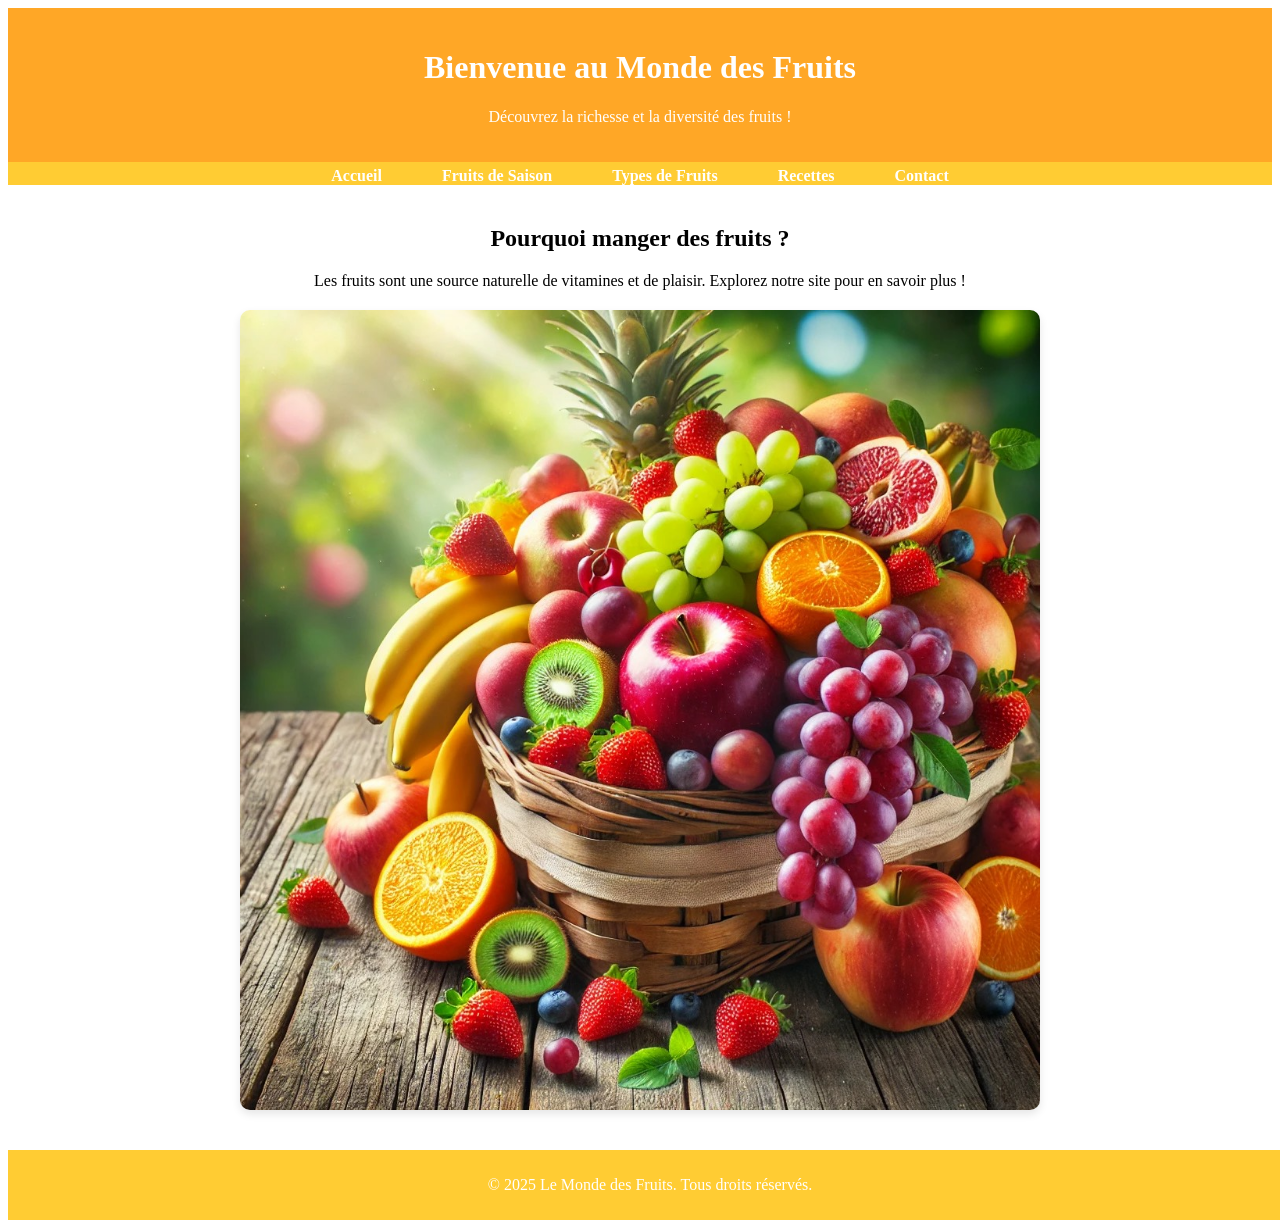
<file: index.html>
<!DOCTYPE html>
<html lang="fr">
<head>
    <meta charset="UTF-8">
    <meta name="viewport" content="width=device-width, initial-scale=1.0">
    <title>Le Monde des Fruits</title>
    <link rel="stylesheet" href="styles.css">
</head>
<body>
    <header>
        <h1>Bienvenue au Monde des Fruits</h1>
        <p>Découvrez la richesse et la diversité des fruits !</p>
    </header>
    <nav>
        <ul>
            <li><a href="index.html">Accueil</a></li>
            <li><a href="saison.html">Fruits de Saison</a></li>
            <li><a href="types.html">Types de Fruits</a></li>
            <li><a href="recettes.html">Recettes</a></li>
            <li><a href="contact.html">Contact</a></li>
        </ul>
    </nav>
    <main>
        <section>
            <h2>Pourquoi manger des fruits ?</h2>
            <p>Les fruits sont une source naturelle de vitamines et de plaisir. Explorez notre site pour en savoir plus !</p>
            <img src="images/fruits-banner.jpg" alt="Panier de fruits colorés" class="main-image">
        </section>
    </main>
    <footer>
        <p>&copy; 2025 Le Monde des Fruits. Tous droits réservés.</p>
    </footer>
</body>
</html>
</file>
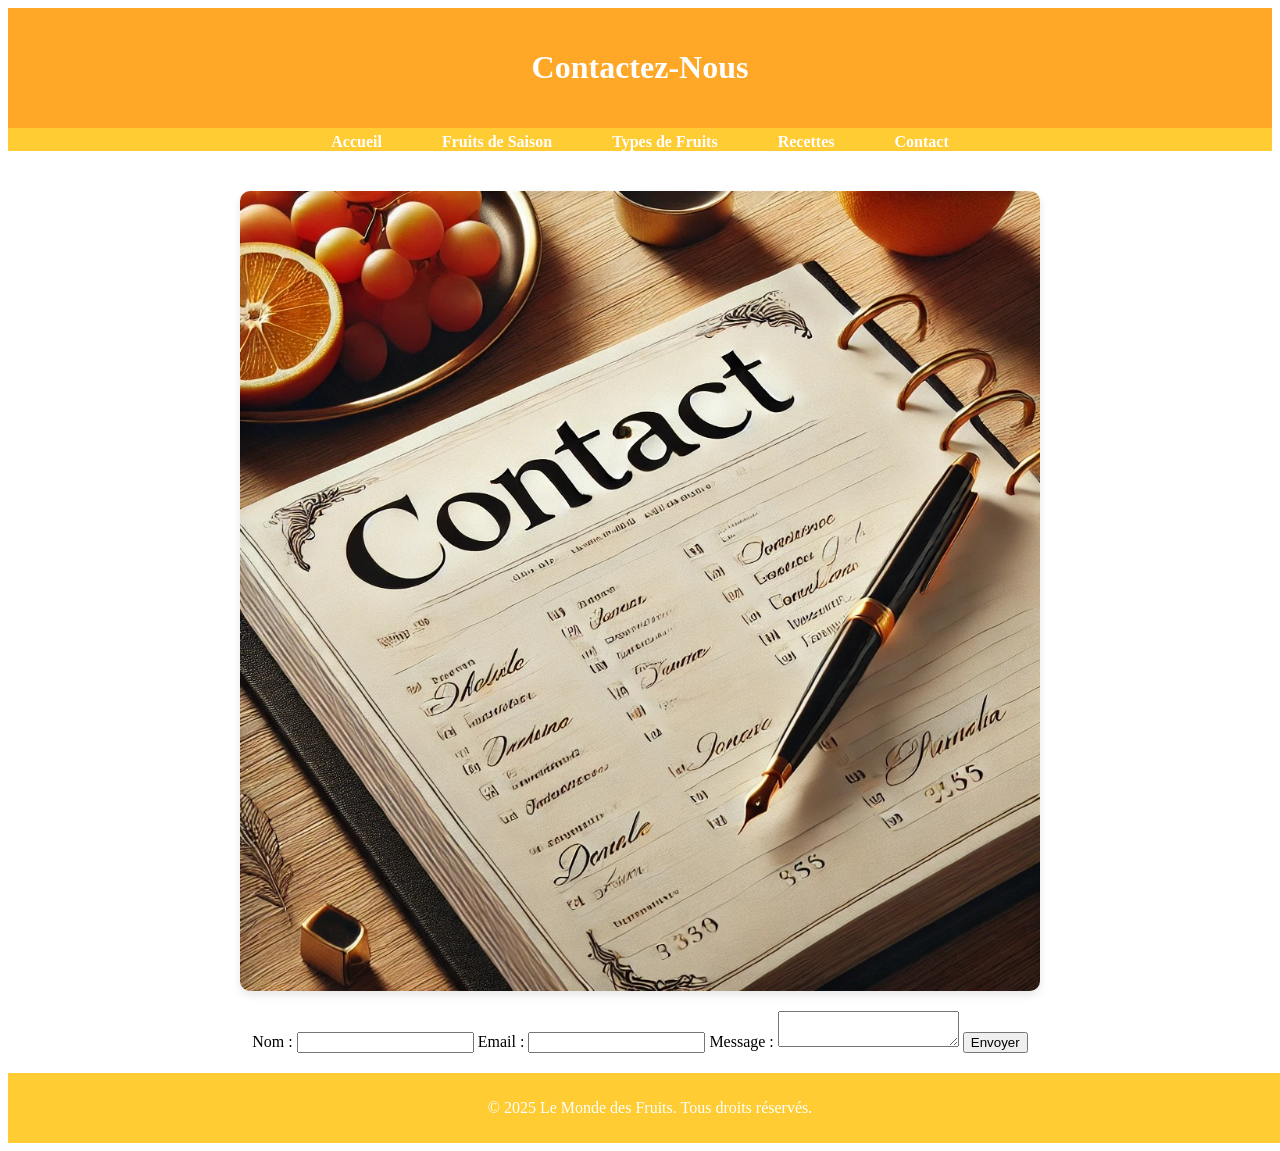
<file: contact.html>
<!DOCTYPE html>
<html lang="fr">
<head>
    <meta charset="UTF-8">
    <meta name="viewport" content="width=device-width, initial-scale=1.0">
    <title>Contact</title>
    <link rel="stylesheet" href="styles.css">
</head>
<body>
    <header>
        <h1>Contactez-Nous</h1>
    </header>
    <nav>
        <ul>
            <li><a href="index.html">Accueil</a></li>
            <li><a href="saison.html">Fruits de Saison</a></li>
            <li><a href="types.html">Types de Fruits</a></li>
            <li><a href="recettes.html">Recettes</a></li>
            <li><a href="contact.html">Contact</a></li>
        </ul>
    </nav>
    <main>
	<img src="images/contact.jpg" alt="Carnet d'adresses et fruits décoratifs" class="main-image">

        <form>
            <label for="name">Nom :</label>
            <input type="text" id="name" name="name" required>
            <label for="email">Email :</label>
            <input type="email" id="email" name="email" required>
            <label for="message">Message :</label>
            <textarea id="message" name="message" required></textarea>
            <button type="submit">Envoyer</button>
        </form>
    </main>
    <footer>
        <p>&copy; 2025 Le Monde des Fruits. Tous droits réservés.</p>
    </footer>
</body>
</html>
</file>
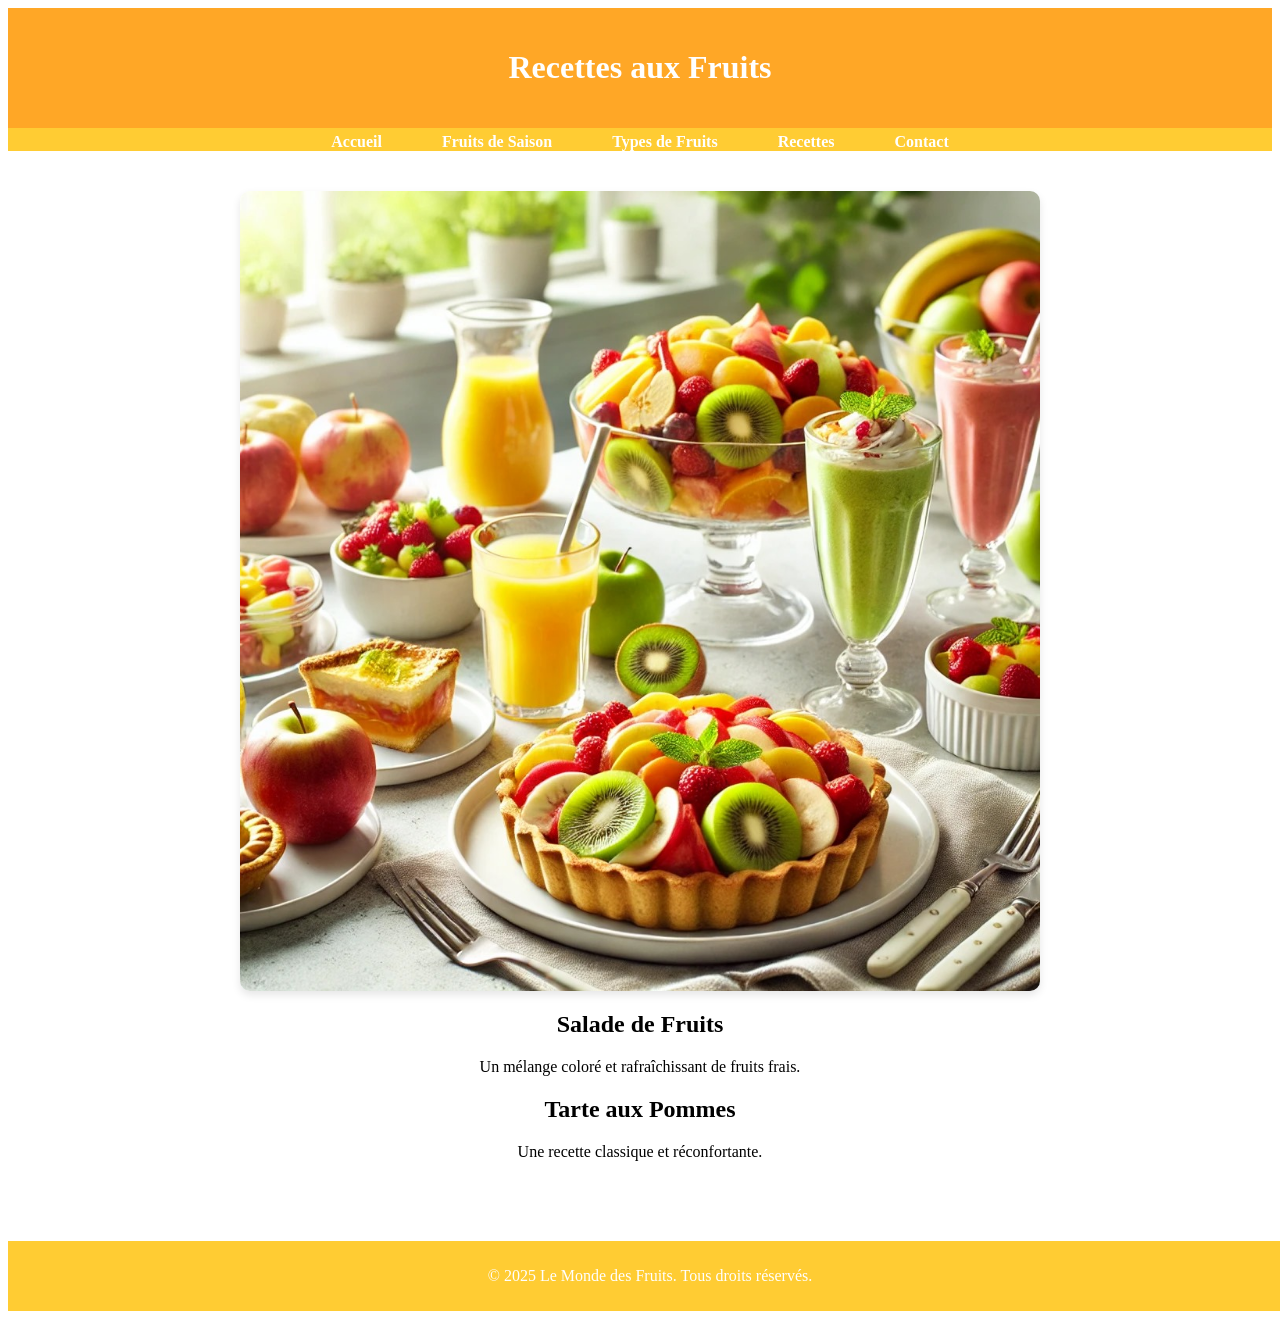
<file: recettes.html>
<!DOCTYPE html>
<html lang="fr">
<head>
    <meta charset="UTF-8">
    <meta name="viewport" content="width=device-width, initial-scale=1.0">
    <title>Recettes</title>
    <link rel="stylesheet" href="styles.css">
</head>
<body>
    <header>
        <h1>Recettes aux Fruits</h1>
    </header>
    <nav>
        <ul>
            <li><a href="index.html">Accueil</a></li>
            <li><a href="saison.html">Fruits de Saison</a></li>
            <li><a href="types.html">Types de Fruits</a></li>
            <li><a href="recettes.html">Recettes</a></li>
            <li><a href="contact.html">Contact</a></li>
        </ul>
    </nav>
    <main>
	<img src="images/recettes.jpg" alt="Plats à base de fruits comme salade, tarte, et smoothie" class="main-image">

        <section>
            <h2>Salade de Fruits</h2>
            <p>Un mélange coloré et rafraîchissant de fruits frais.</p>
			<section style="margin-bottom: 60px;">
            <h2>Tarte aux Pommes</h2>
            <p>Une recette classique et réconfortante.</p>
        </section>
    </main>
    <footer>
        <p>&copy; 2025 Le Monde des Fruits. Tous droits réservés.</p>
    </footer>
</body>
</html>
</file>
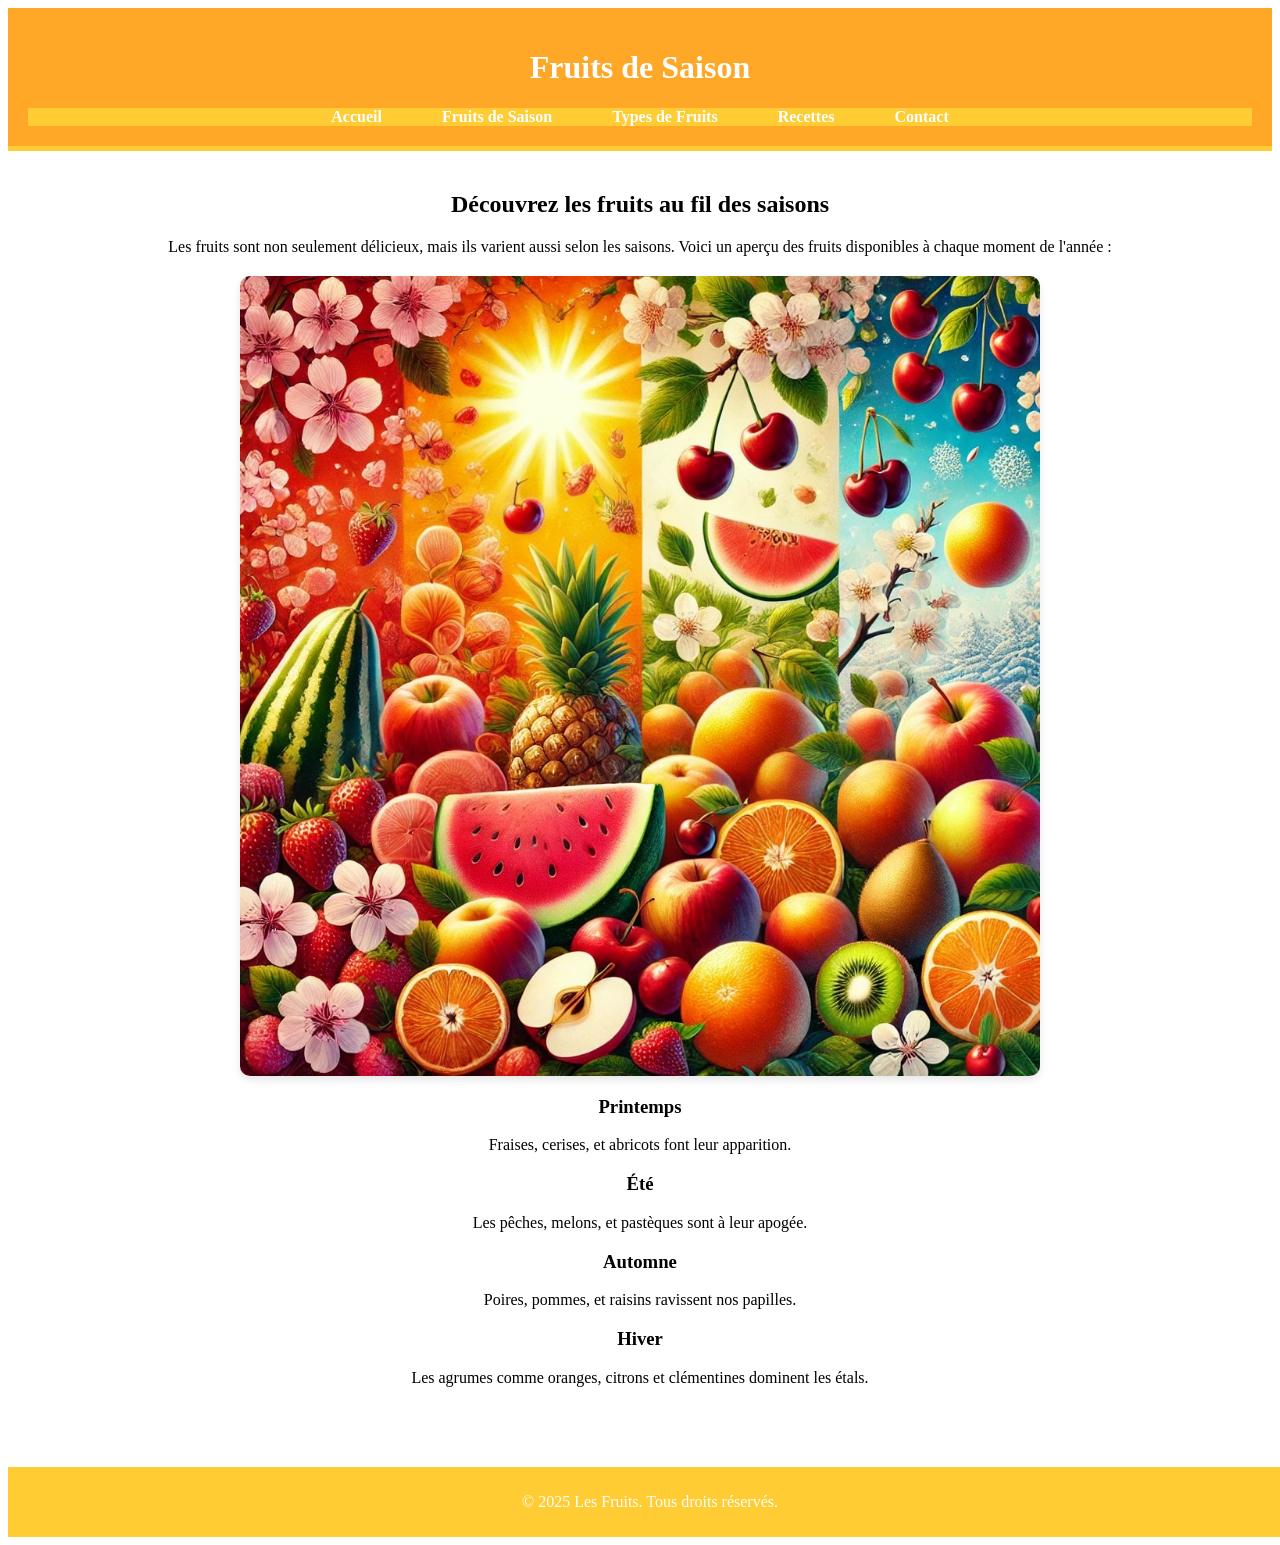
<file: saison.html>
<!DOCTYPE html>
<html lang="fr">
<head>
    <meta charset="UTF-8">
    <meta name="viewport" content="width=device-width, initial-scale=1.0">
    <title>Fruits de Saison</title>
    <link rel="stylesheet" href="styles.css">
</head>
<body>
    <header>
        <h1>Fruits de Saison</h1>
        <nav>
            <ul>
                <li><a href="index.html">Accueil</a></li>
                <li><a href="saison.html">Fruits de Saison</a></li>
                <li><a href="types.html">Types de Fruits</a></li>
                <li><a href="recettes.html">Recettes</a></li>
                <li><a href="contact.html">Contact</a></li>
            </ul>
        </nav>
    </header>
    <main>
        <h2>Découvrez les fruits au fil des saisons</h2>
        <p>Les fruits sont non seulement délicieux, mais ils varient aussi selon les saisons. Voici un aperçu des fruits disponibles à chaque moment de l'année :</p>
        <img src="images/saison.jpg" alt="Fruits organisés par saison" class="main-image">
        <section>
            <h3>Printemps</h3>
            <p>Fraises, cerises, et abricots font leur apparition.</p>
            <h3>Été</h3>
            <p>Les pêches, melons, et pastèques sont à leur apogée.</p>
            <h3>Automne</h3>
            <p>Poires, pommes, et raisins ravissent nos papilles.</p>
            <section style="margin-bottom: 60px;">
    <h3>Hiver</h3>
    <p>Les agrumes comme oranges, citrons et clémentines dominent les étals.</p>
</section>

    </main>
    <footer>
        <p>&copy; 2025 Les Fruits. Tous droits réservés.</p>
    </footer>
</body>
</html>
</file>
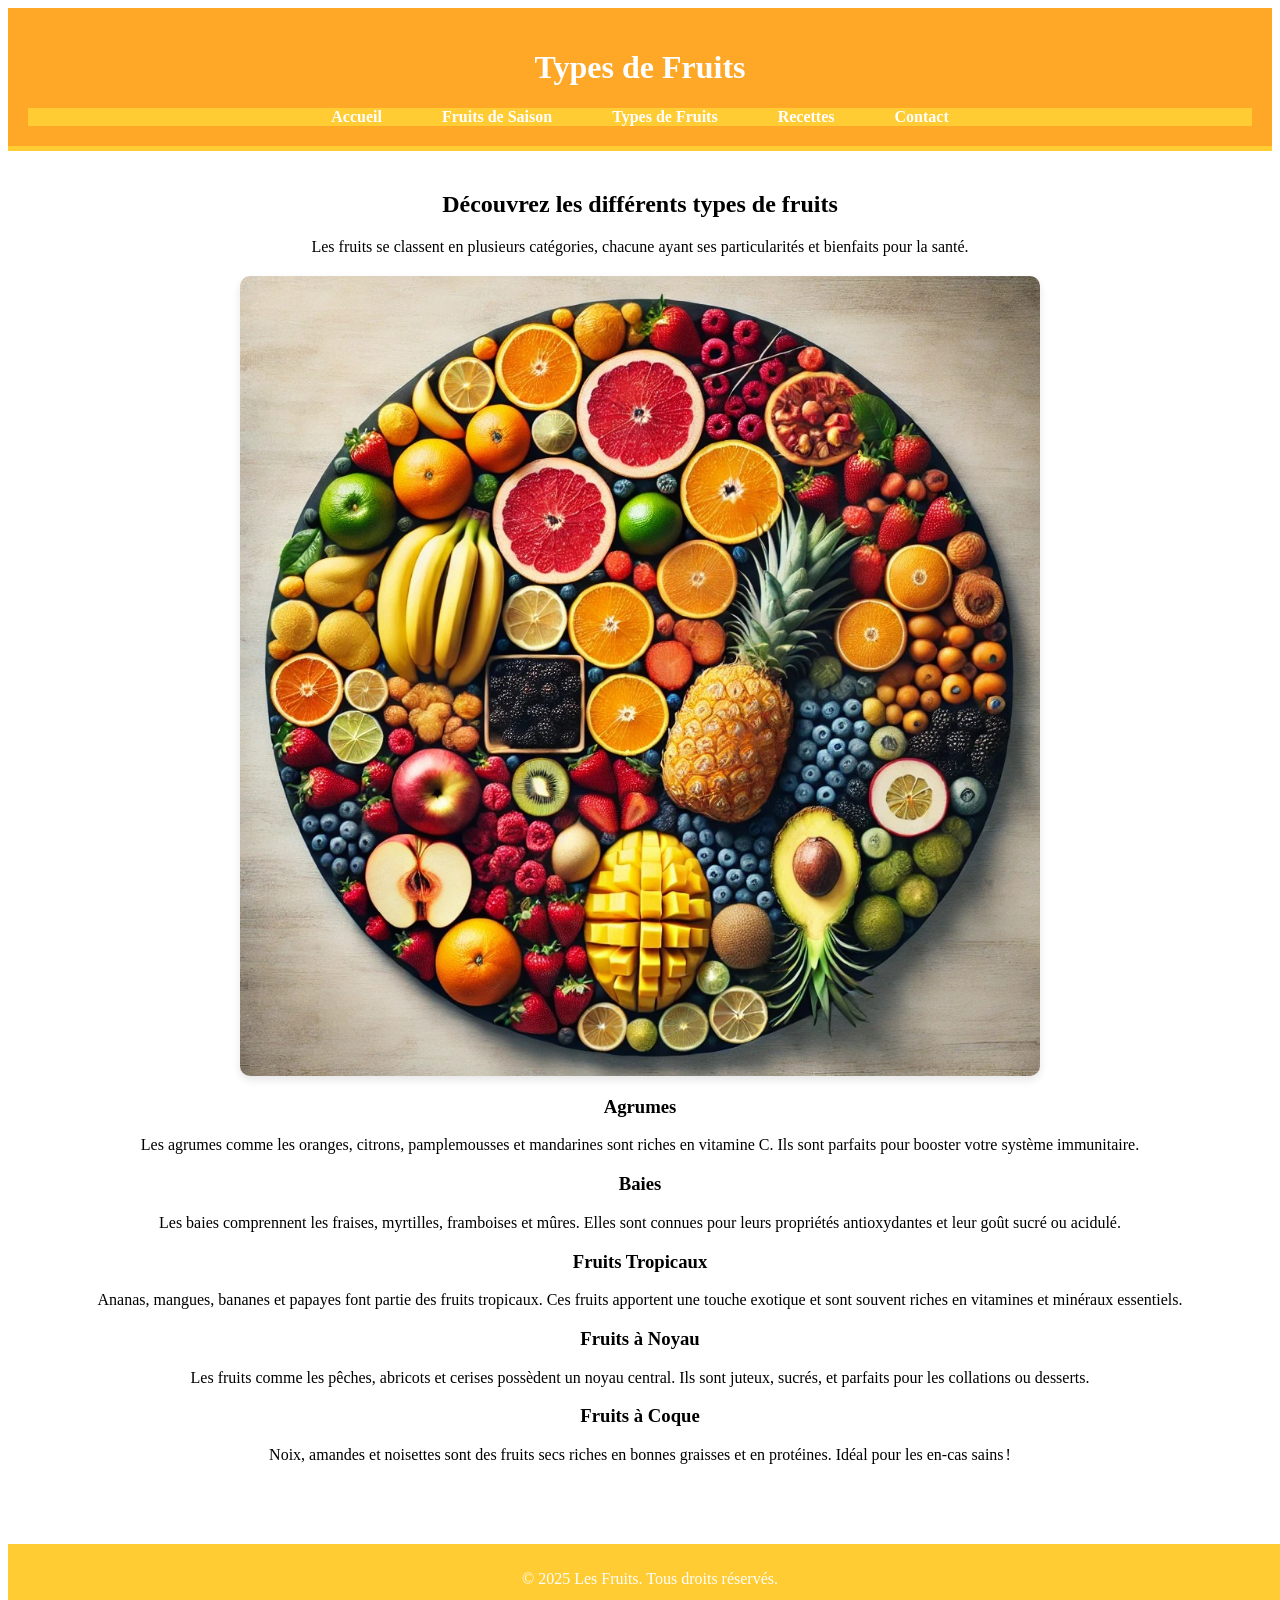
<file: types.html>
<!DOCTYPE html>
<html lang="fr">
<head>
    <meta charset="UTF-8">
    <meta name="viewport" content="width=device-width, initial-scale=1.0">
    <title>Types de Fruits</title>
    <link rel="stylesheet" href="styles.css">
</head>
<body>
    <header>
        <h1>Types de Fruits</h1>
        <nav>
            <ul>
                <li><a href="index.html">Accueil</a></li>
                <li><a href="saison.html">Fruits de Saison</a></li>
                <li><a href="types.html">Types de Fruits</a></li>
                <li><a href="recettes.html">Recettes</a></li>
                <li><a href="contact.html">Contact</a></li>
            </ul>
        </nav>
    </header>
    <main>
        <h2>Découvrez les différents types de fruits</h2>
        <p>Les fruits se classent en plusieurs catégories, chacune ayant ses particularités et bienfaits pour la santé.</p>
        <img src="images/types.jpg" alt="Différents types de fruits : agrumes, baies, et tropicaux" class="main-image">

        <section>
            <h3>Agrumes</h3>
            <p>Les agrumes comme les oranges, citrons, pamplemousses et mandarines sont riches en vitamine C. Ils sont parfaits pour booster votre système immunitaire.</p>
        </section>

        <section>
            <h3>Baies</h3>
            <p>Les baies comprennent les fraises, myrtilles, framboises et mûres. Elles sont connues pour leurs propriétés antioxydantes et leur goût sucré ou acidulé.</p>
        </section>

        <section>
            <h3>Fruits Tropicaux</h3>
            <p>Ananas, mangues, bananes et papayes font partie des fruits tropicaux. Ces fruits apportent une touche exotique et sont souvent riches en vitamines et minéraux essentiels.</p>
        </section>

        <section>
            <h3>Fruits à Noyau</h3>
            <p>Les fruits comme les pêches, abricots et cerises possèdent un noyau central. Ils sont juteux, sucrés, et parfaits pour les collations ou desserts.</p>
        </section>

        <section style="margin-bottom: 60px;">
            <h3>Fruits à Coque</h3>
            <p>Noix, amandes et noisettes sont des fruits secs riches en bonnes graisses et en protéines. Idéal pour les en-cas sains !</p>
        </section>
    </main>
    <footer>
        <p>&copy; 2025 Les Fruits. Tous droits réservés.</p>
    </footer>
</body>
</html>
</file>
<file: styles.css>
/* Image principale */
.main-image {
    width: 100%;
    max-width: 800px;
    height: auto;
    display: block;
    margin: 20px auto;
    border-radius: 10px;
    box-shadow: 0 4px 8px rgba(0, 0, 0, 0.1);
}

/* Contenu principal */
main {
    text-align: center;
    padding: 20px;
}

/* En-tête */
header {
    background-color: #FFA726;
    color: white;
    text-align: center;
    padding: 20px;
    border-bottom: 5px solid #FFCC33;
}

/* Navigation */
nav ul {
    list-style: none;
    display: flex;
    justify-content: center;
    padding: 0;
    background-color: #FFCC33;
    margin: 0;
}

nav ul li {
    margin: 0 15px;
}

nav ul li a {
    text-decoration: none;
    color: white;
    font-weight: bold;
    padding: 10px 15px;
    border-radius: 5px;
}

nav ul li a:hover {
    background-color: #FFA726;
}

/* Pied de page */
footer {
    text-align: center;
    background-color: #FFCC33;
    color: white;
    padding: 10px;
    position: relative;
    bottom: 0;
    width: 100%;
</file>
